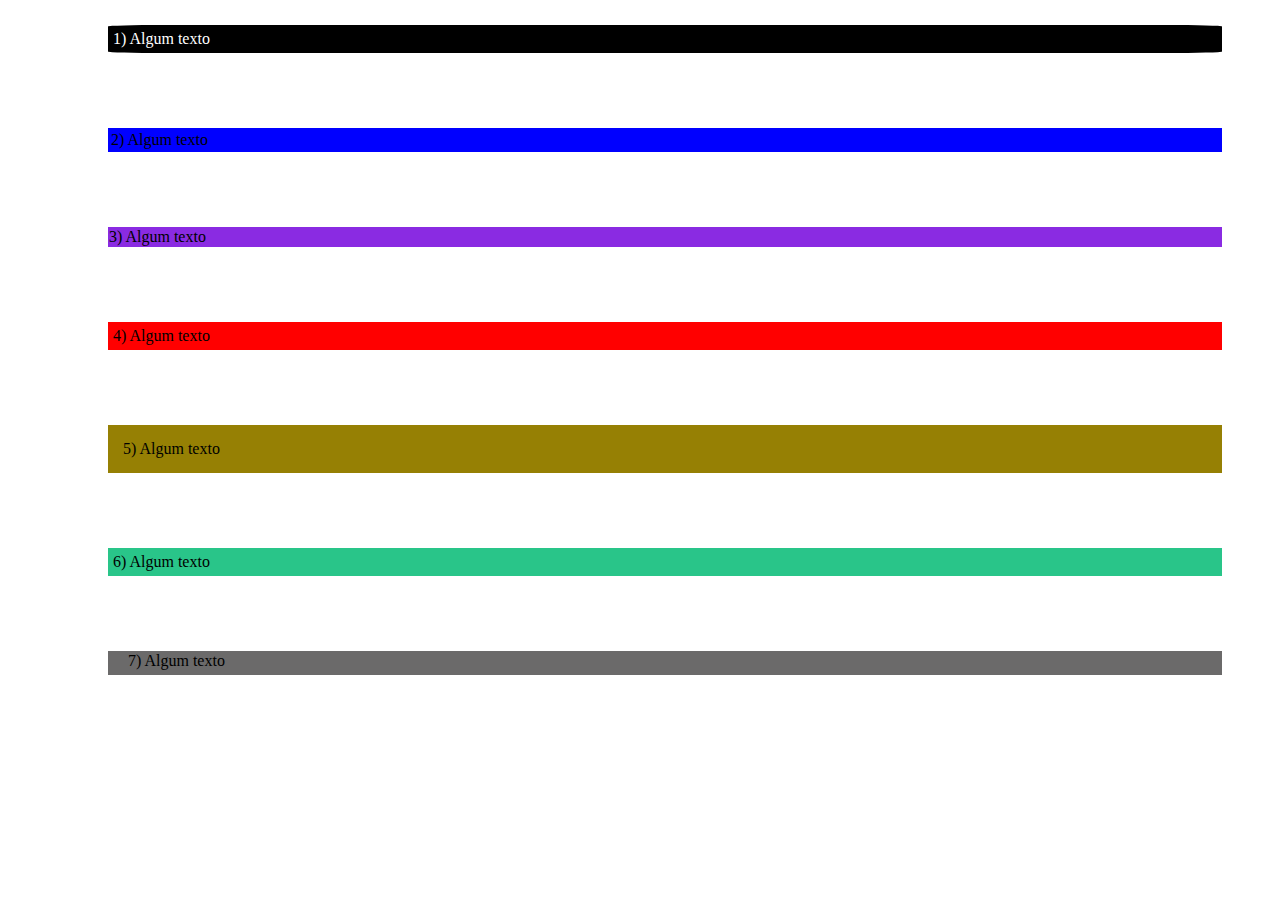
<file: Atividade01/index.html>
<!DOCTYPE html>
    <html>
    <head>
        <meta charset="UTF-8">
        <meta http-equiv="X-UA-Compatible" content="IE=edge">
        <meta name="viewport" content="width=device-width, initial-scale=1.0">
        <link rel="stylesheet" href="style.css">
        <title>Atividade</title>
    </head>
    <body>
        <p id="para-00">1) Algum texto</p>
        <p id="para-01">2) Algum texto</p>
        <p id="para-02">3) Algum texto</p>
        <p id="para-03">4) Algum texto</p>
        <p id="para-04">5) Algum texto</p>
        <p id="para-05">6) Algum texto</p>
        <p id="para-06">7) Algum texto</p>
    </body>
</html>
</file>
<file: Atividade01/style.css>
p{
    margin: 25px 50px 75px 100px;
}
#para-00{
    border: 5px solid black;
    border-radius: 5%;
    background-color: black;
    color: white;
}
#para-01{
    border: 3px solid blue;
    background-color: blue;
}
#para-02{
    border: 1px dashed blueviolet;
    background-color: blueviolet;
}
#para-03{
    border: 5px dotted red;
    background-color: red;
}
#para-04{
    border: 15px double rgb(150, 128, 4);
    background-color: rgb(150, 128, 4);
}
#para-05{
    border: 5px double rgb(41, 197, 137);
    background-color: rgb(41, 197, 137);
}
#para-06{
    border-top: 1px solid rgb(107, 106, 106);
    border-right: 10px solid rgb(107, 106, 106);
    border-bottom: 5px solid rgb(107, 106, 106);
    border-left: 20px solid rgb(107, 106, 106);
    background-color: rgb(107, 106, 106);
}
</file>
